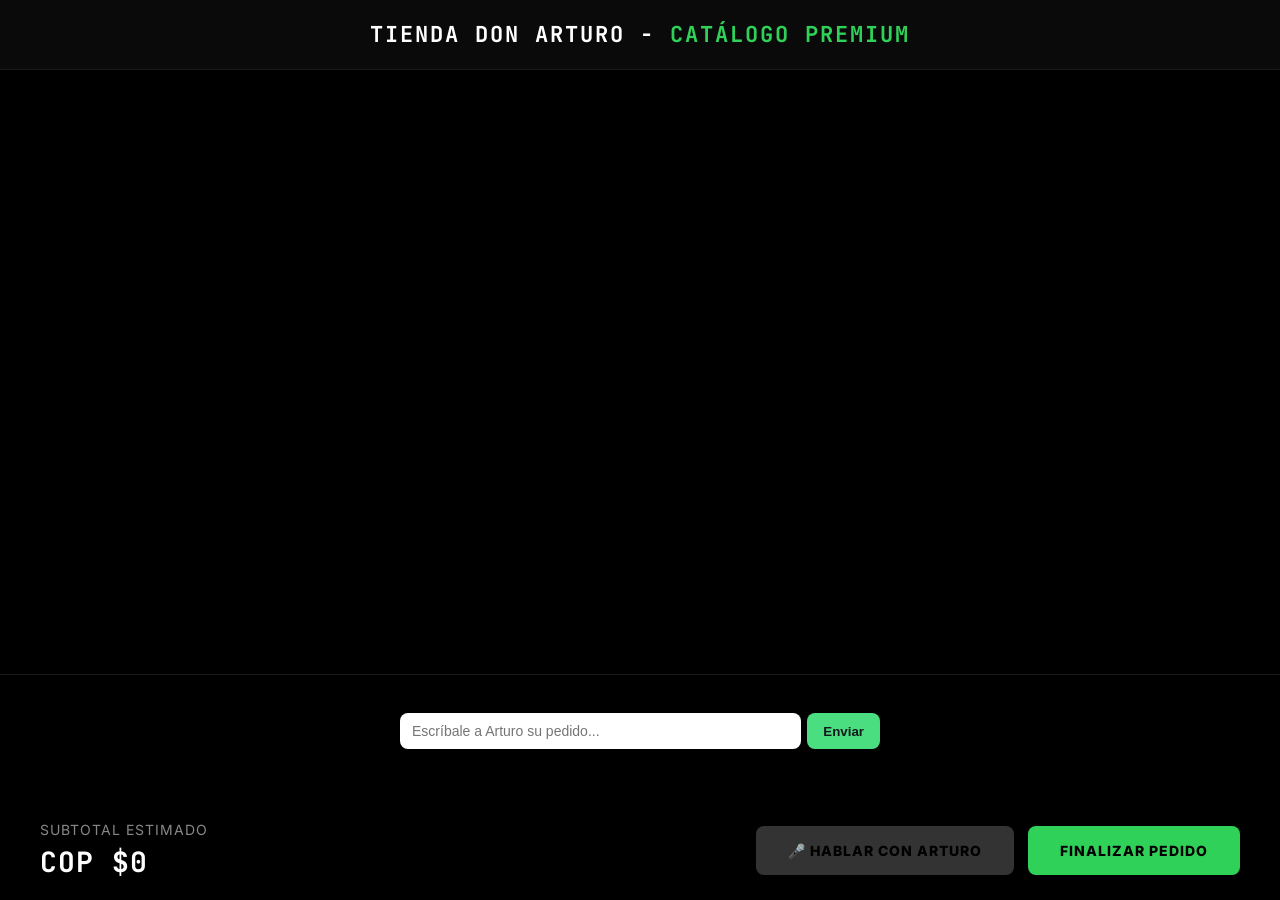
<file: index.html>
<!DOCTYPE html>
<html lang="es">
<head>
    <meta charset="UTF-8">
    <meta name="viewport" content="width=device-width, initial-scale=1.0">
    <title>Tienda Don Arturo - Catálogo Premium</title>
    <link rel="stylesheet" href="style.css">
    <style>
        .selector-cantidad {
            display: flex;
            align-items: center;
            justify-content: center;
            gap: 10px;
            margin-top: 8px;
        }
        .btn-cantidad {
            width: 28px;
            height: 28px;
            border-radius: 50%;
            border: none;
            background: #333;
            color: white;
            font-size: 16px;
            font-weight: bold;
            cursor: pointer;
            display: flex;
            align-items: center;
            justify-content: center;
            line-height: 1;
        }
        .btn-cantidad:hover { background: #555; }
        .btn-cantidad:disabled { background: #ccc; cursor: not-allowed; }
        .cantidad-numero {
            min-width: 20px;
            text-align: center;
            font-weight: bold;
        }
        .producto.seleccionado { border-color: #4ade80; }

        /* NUEVO: espacio extra abajo para que el pie (ahora con la caja de texto) no tape los productos */
        body { padding-bottom: 360px; }

        /* ===== Chat de texto con Arturo (recuperado de la versión anterior) ===== */
        #chat-arturo {
            width: 100%;
            max-width: 480px;
            margin: 0 auto 12px;
            background: rgba(0,0,0,0.35);
            border-radius: 10px;
            padding: 10px;
        }
        #chat-historial {
            max-height: 160px;
            overflow-y: auto;
            display: flex;
            flex-direction: column;
            gap: 6px;
            margin-bottom: 8px;
            padding-right: 4px;
        }
        .msg-chat {
            font-size: 13px;
            padding: 6px 10px;
            border-radius: 8px;
            max-width: 85%;
            line-height: 1.3;
        }
        .msg-cliente {
            align-self: flex-end;
            background: #2563eb;
            color: white;
        }
        .msg-arturo {
            align-self: flex-start;
            background: #333;
            color: #eee;
        }
        #chat-form {
            display: flex;
            gap: 6px;
        }
        #chat-input {
            flex: 1;
            padding: 10px 12px;
            border-radius: 8px;
            border: none;
            font-size: 14px;
        }
        #chat-enviar {
            padding: 10px 16px;
            border-radius: 8px;
            border: none;
            background: #4ade80;
            color: #14181C;
            font-weight: bold;
            cursor: pointer;
        }
        #chat-enviar:disabled { opacity: 0.6; cursor: not-allowed; }
    </style>
</head>
<body>

    <header class="header">
        <h1>Tienda Don Arturo - <span>Catálogo Premium</span></h1>
    </header>

    <main class="catalogo" id="grid"></main>

    <footer class="footer">
        <div class="footer-content" style="flex-direction: column; gap: 8px;">

            <!-- Caja de texto con Arturo (recuperada) -->
            <div id="chat-arturo">
                <div id="chat-historial"></div>
                <form id="chat-form">
                    <input type="text" id="chat-input" placeholder="Escríbale a Arturo su pedido..." autocomplete="off">
                    <button type="submit" id="chat-enviar">Enviar</button>
                </form>
            </div>

            <p id="estado-arturo" style="
                width: 100%;
                text-align: center;
                min-height: 22px;
                margin: 0;
                padding: 6px;
                color: #4ade80;
                font-size: 14px;
                font-style: italic;
                background: rgba(0,0,0,0.3);
                border-radius: 6px;
            "></p>

            <div style="display: flex; justify-content: space-between; align-items: center; width: 100%;">
                <div class="total-box">
                    Subtotal Estimado
                    <span id="total">COP $0</span>
                </div>
                <div>
                    <button class="btn-finalizar" id="btn-voz" style="margin-right: 10px; background: #333;">🎤 Hablar con Arturo</button>
                    <button class="btn-finalizar" id="btn-finalizar">Finalizar Pedido</button>
                </div>
            </div>

        </div>
    </footer>

    <script type="module">
        import { GoogleGenAI, Modality } from "https://esm.sh/@google/genai@1.29.0";

        const grid = document.getElementById('grid');
        const totalTXT = document.getElementById('total');
        const btnFinalizar = document.getElementById('btn-finalizar');
        const btnVoz = document.getElementById('btn-voz');
        const estadoArturo = document.getElementById('estado-arturo');

        // URL del backend de siempre (Apps Script): pedidos, catálogo, etc.
        const URL_BACKEND = 'https://script.google.com/macros/s/AKfycbzDPoeuLQOOKbS_3eblLFcuRUmYr1Wsxjq5pM2tQKUbSNXOCraqe4QrGKp-8q0MZkzmqw/exec';

        // ⚠️ REEMPLAZAR: dirección del sitio nuevo de Netlify (Parte 2 de la guía),
        // una vez que exista. Tiene esta forma:
        // https://NOMBRE-DEL-SITIO.netlify.app/.netlify/functions/arturo-voz-token
        const URL_TOKEN_VOZ = 'https://alodigital-voz-catalogo.netlify.app/.netlify/functions/arturo-voz-token';

        const MODELO_VOZ = 'gemini-3.1-flash-live-preview';

        let totalAcumulado = 0;
        let cantidades = {}; // { id: { producto, cantidad } }

        function recalcularTotal() {
            totalAcumulado = 0;
            Object.values(cantidades).forEach(item => {
                totalAcumulado += item.producto.precio * item.cantidad;
            });
            totalTXT.innerText = `COP $${totalAcumulado.toLocaleString('es-CO')}`;
        }

        function actualizarTarjeta(prod) {
            const cantidadActual = cantidades[prod.id] ? cantidades[prod.id].cantidad : 0;
            const numeroEl = document.getElementById(`cantidad-${prod.id}`);
            const cardEl = document.getElementById(`card-${prod.id}`);
            if (numeroEl) numeroEl.innerText = cantidadActual;
            if (cardEl) cardEl.classList.toggle('seleccionado', cantidadActual > 0);
        }

        function cambiarCantidad(prod, delta) {
            const actual = cantidades[prod.id] ? cantidades[prod.id].cantidad : 0;
            const nueva = Math.max(0, actual + delta);

            if (nueva === 0) {
                delete cantidades[prod.id];
            } else {
                cantidades[prod.id] = { producto: prod, cantidad: nueva };
            }

            actualizarTarjeta(prod);
            recalcularTotal();
        }

        function mostrarProductos(lista) {
            grid.innerHTML = '';
            lista.forEach(prod => {
                const card = document.createElement('div');
                card.className = 'producto';
                card.id = `card-${prod.id}`;

                card.innerHTML = `
                    <div class="indicador"></div>
                    <div class="img-placeholder">
                        <img src="img/${prod.img}" alt="${prod.nombre}" class="img-producto">
                    </div>
                    <h3>${prod.nombre}</h3>
                    <div class="precio">COP $${prod.precio.toLocaleString('es-CO')}</div>
                    <div class="selector-cantidad">
                        <button class="btn-cantidad" data-accion="menos">−</button>
                        <span class="cantidad-numero" id="cantidad-${prod.id}">0</span>
                        <button class="btn-cantidad" data-accion="mas">+</button>
                    </div>
                `;

                card.querySelector('[data-accion="menos"]').onclick = () => cambiarCantidad(prod, -1);
                card.querySelector('[data-accion="mas"]').onclick = () => cambiarCantidad(prod, 1);

                grid.appendChild(card);
            });
        }

        fetch('productos.json')
            .then(response => {
                if (!response.ok) throw new Error('Error al cargar JSON');
                return response.json();
            })
            .then(data => mostrarProductos(data))
            .catch(error => {
                const respaldoFijo = [
                    { "id": 1, "nombre": "Leche Alquería (1 Litro)", "precio": 4900, "img": "prod_01.jpg" },
                    { "id": 2, "nombre": "Pan Tajado Bimbo Grande", "precio": 9200, "img": "prod_02.jpg" },
                    { "id": 3, "nombre": "Chocolatinas Surtidas", "precio": 3500, "img": "prod_03.jpg" },
                    { "id": 4, "nombre": "Azúcar Manuelita (1 Kg)", "precio": 4200, "img": "prod_04.jpg" },
                    { "id": 5, "nombre": "Café Sello Rojo (250g)", "precio": 6800, "img": "prod_05.jpg" },
                    { "id": 6, "nombre": "Aceite Premier (1.000 ml)", "precio": 12800, "img": "prod_06.jpg" }
                ];
                mostrarProductos(respaldoFijo);
            });

        // ===================================================================
        // CHAT DE TEXTO CON ARTURO (recuperado de la versión anterior, sin cambios)
        // ===================================================================
        const chatForm = document.getElementById('chat-form');
        const chatInput = document.getElementById('chat-input');
        const chatEnviar = document.getElementById('chat-enviar');
        const chatHistorial = document.getElementById('chat-historial');

        let conversacionArturo = [];
        let temporizadorLimpieza = null;

        // Deja la caja limpia para el siguiente pedido
        function limpiarChat() {
            if (temporizadorLimpieza) {
                clearTimeout(temporizadorLimpieza);
                temporizadorLimpieza = null;
            }
            chatHistorial.innerHTML = '';
        }

        function agregarMensajeChat(texto, esCliente) {
            const div = document.createElement('div');
            div.className = 'msg-chat ' + (esCliente ? 'msg-cliente' : 'msg-arturo');
            div.innerText = texto;
            chatHistorial.appendChild(div);
            chatHistorial.scrollTop = chatHistorial.scrollHeight;
        }

        chatForm.addEventListener('submit', function(e) {
            e.preventDefault();
            const texto = chatInput.value.trim();
            if (!texto) return;

            // Si el pedido anterior ya terminó, empezar con la caja limpia
            if (temporizadorLimpieza) limpiarChat();

            agregarMensajeChat(texto, true);
            chatInput.value = '';
            chatInput.disabled = true;
            chatEnviar.disabled = true;

            const params = new URLSearchParams({
                accion: 'hablarConArturo',
                texto: texto,
                historial: JSON.stringify(conversacionArturo)
            });

            fetch(URL_BACKEND + '?' + params.toString())
            .then(response => response.json())
            .then(data => {
                if (data.status === "success") {
                    conversacionArturo = data.historial;
                    agregarMensajeChat(data.respuesta, false);

                    if (data.terminado) {
                        agregarMensajeChat(`✅ Pedido #${data.pedido_id} confirmado.`, false);
                        conversacionArturo = [];
                        // Se deja ver la confirmación 8 segundos y luego se limpia la caja
                        temporizadorLimpieza = setTimeout(limpiarChat, 8000);
                    }
                } else {
                    agregarMensajeChat("⚠️ " + (data.message || "No pude entender, intente de nuevo."), false);
                }
            })
            .catch(error => {
                agregarMensajeChat("❌ No se pudo conectar. Intente de nuevo.", false);
            })
            .finally(() => {
                chatInput.disabled = false;
                chatEnviar.disabled = false;
                chatInput.focus();
            });
        });

        // ===================================================================
        // VOZ EN TIEMPO REAL DE DON ARTURO
        // ===================================================================
        // Igual que en la Asesora de la página web: se pide un permiso
        // temporal, el navegador se conecta directo a Gemini, capta el
        // micrófono y reproduce la voz de Arturo sin cortes.
        //
        // La diferencia importante: aquí Arturo puede "avisar" (con una
        // herramienta llamada registrar_pedido) el momento exacto en que ya
        // tiene todo lo necesario. Cuando eso pasa, el navegador es quien de
        // verdad llama al Apps Script para dejar el pedido guardado — la
        // conversación de voz, por sí sola, nunca guarda nada.

        let sesionVoz = null;
        let audioContext = null;
        let procesadorAudio = null;
        let streamMicrofono = null;
        let playbackContext = null;
        let colaReproduccion = 0;
        let pedidoYaRegistrado = false;
        let timeoutConexion = null;
        let vozActiva = false;   // true solo mientras hay una llamada abierta con Arturo
        let idLlamada = 0;       // número de la llamada actual; sirve para ignorar restos de llamadas anteriores

        const DURACION_FADE = 0.004; // 4 milisegundos, evita "clics" entre fragmentos

        function float32APcm16Base64(buffer) {
            const pcm16 = new Int16Array(buffer.length);
            for (let i = 0; i < buffer.length; i++) {
                const s = Math.max(-1, Math.min(1, buffer[i]));
                pcm16[i] = s < 0 ? s * 0x8000 : s * 0x7fff;
            }
            let binario = '';
            const bytes = new Uint8Array(pcm16.buffer);
            for (let i = 0; i < bytes.length; i++) binario += String.fromCharCode(bytes[i]);
            return btoa(binario);
        }

        function reproducirFragmento(base64Audio) {
            if (!playbackContext) {
                playbackContext = new AudioContext({ sampleRate: 24000 });
                colaReproduccion = playbackContext.currentTime + 0.05;
            }
            if (playbackContext.state === 'suspended') playbackContext.resume();

            const binario = atob(base64Audio);
            const bytes = new Uint8Array(binario.length);
            for (let i = 0; i < binario.length; i++) bytes[i] = binario.charCodeAt(i);
            const pcm16 = new Int16Array(bytes.buffer);

            const audioBuffer = playbackContext.createBuffer(1, pcm16.length, 24000);
            const canal = audioBuffer.getChannelData(0);
            for (let i = 0; i < pcm16.length; i++) canal[i] = pcm16[i] / 32768;

            const fuente = playbackContext.createBufferSource();
            fuente.buffer = audioBuffer;

            const ganancia = playbackContext.createGain();
            fuente.connect(ganancia);
            ganancia.connect(playbackContext.destination);

            const inicio = Math.max(colaReproduccion, playbackContext.currentTime + 0.01);
            const duracion = audioBuffer.duration;
            const fin = inicio + duracion;

            ganancia.gain.setValueAtTime(0, inicio);
            ganancia.gain.linearRampToValueAtTime(1, inicio + DURACION_FADE);
            ganancia.gain.setValueAtTime(1, Math.max(inicio + DURACION_FADE, fin - DURACION_FADE));
            ganancia.gain.linearRampToValueAtTime(0, fin);

            fuente.start(inicio);
            colaReproduccion = fin;

            estadoArturo.innerText = '🗣️ Arturo está hablando...';
        }

        // Esta es la función que realmente deja el pedido guardado. Se llama
        // SOLO cuando Arturo avisa (con su herramienta) que ya tiene todo.
        async function registrarPedidoDesdeVoz(argumentos) {
            const params = new URLSearchParams({
                accion: 'crearPedido',
                direccion: argumentos.direccion || 'No especificada',
                pedido: argumentos.pedido || '',
                pago: argumentos.pago || 'No especificado',
                total: argumentos.total || 0,
                origen: 'Voz - Catálogo (en vivo)',
                estado: 'Recibido',
                notas: argumentos.notas || ''
            });

            const respuesta = await fetch(URL_BACKEND + '?' + params.toString());
            const datos = await respuesta.json();

            if (datos.status === 'success') {
                pedidoYaRegistrado = true;
                estadoArturo.innerText = `✅ Pedido #${datos.id} confirmado — Total: $${Number(argumentos.total || 0).toLocaleString('es-CO')} COP`;
                return { resultado: 'ok', pedido_id: datos.id };
            } else {
                return { resultado: 'error', mensaje: datos.message || 'No se pudo registrar el pedido' };
            }
        }

        async function iniciarVoz() {
            // Por seguridad, primero se cierra cualquier resto de una
            // llamada anterior que no se haya colgado bien.
            detenerVoz();
            const miId = ++idLlamada;

            btnVoz.disabled = true;
            btnVoz.innerText = '🎤 Conectando...';
            estadoArturo.innerText = 'Conectando con Arturo...';
            pedidoYaRegistrado = false;

            // Si en 15 segundos no se logró conectar, se avisa y se deja
            // el botón listo para intentar de nuevo, en vez de quedar
            // pegado en "Conectando..." para siempre.
            timeoutConexion = setTimeout(() => {
                if (miId !== idLlamada) return;
                estadoArturo.innerText = '⚠️ No se pudo conectar. Revise su internet e intente de nuevo.';
                detenerVoz();
            }, 15000);

            try {
                // 1. Pedir el permiso temporal al sitio nuevo de Netlify
                const respuestaToken = await fetch(URL_TOKEN_VOZ);
                const datosToken = await respuestaToken.json();
                if (!datosToken || datosToken.status !== 'success') {
                    throw new Error('sin_token');
                }

                // 2. Conexión directa navegador → Gemini, usando ese permiso
                const ai = new GoogleGenAI({ apiKey: datosToken.token });
                const sesionNueva = await ai.live.connect({
                    model: MODELO_VOZ,
                    config: { responseModalities: [Modality.AUDIO] },
                    callbacks: {
                        onopen: () => {
                            if (miId !== idLlamada) return;
                            vozActiva = true;
                            if (timeoutConexion) {
                                clearTimeout(timeoutConexion);
                                timeoutConexion = null;
                            }
                            estadoArturo.innerText = '🎤 Escuchando... hable con confianza';
                            btnVoz.disabled = false;
                            btnVoz.innerText = '🔴 Terminar';
                        },
                        onmessage: async (mensaje) => {
                            if (miId !== idLlamada) return;
                            const partes = mensaje?.serverContent?.modelTurn?.parts || [];
                            for (const parte of partes) {
                                if (parte.inlineData?.data) {
                                    reproducirFragmento(parte.inlineData.data);
                                }
                            }

                            const llamadas = mensaje?.toolCall?.functionCalls || [];
                            for (const llamada of llamadas) {
                                if (llamada.name === 'registrar_pedido' && !pedidoYaRegistrado) {
                                    const resultado = await registrarPedidoDesdeVoz(llamada.args || {});
                                    sesionVoz?.sendToolResponse?.({
                                        functionResponses: [
                                            { id: llamada.id, name: llamada.name, response: resultado }
                                        ]
                                    });
                                }
                            }
                        },
                        onerror: () => {
                            if (miId !== idLlamada) return;
                            estadoArturo.innerText = '⚠️ Se perdió la conexión con Arturo. Intente de nuevo.';
                            detenerVoz();
                        },
                        onclose: () => {
                            if (miId !== idLlamada) return;
                            vozActiva = false;
                            if (!pedidoYaRegistrado) {
                                estadoArturo.innerText = '';
                            }
                            btnVoz.disabled = false;
                            btnVoz.innerText = '🎤 Hablar con Arturo';
                        },
                    },
                });

                if (miId !== idLlamada) {
                    try { sesionNueva.close(); } catch (e) {}
                    return;
                }
                sesionVoz = sesionNueva;

                // 3. Micrófono: pide permiso y empieza a mandar audio en vivo
                const stream = await navigator.mediaDevices.getUserMedia({ audio: true });
                if (miId !== idLlamada) {
                    stream.getTracks().forEach(t => t.stop());
                    return;
                }
                streamMicrofono = stream;

                audioContext = new AudioContext({ sampleRate: 16000 });
                const fuente = audioContext.createMediaStreamSource(stream);
                procesadorAudio = audioContext.createScriptProcessor(4096, 1, 1);

                procesadorAudio.onaudioprocess = (evento) => {
                    const datos = evento.inputBuffer.getChannelData(0);
                    const base64 = float32APcm16Base64(datos);
                    sesionVoz?.sendRealtimeInput?.({
                        audio: { data: base64, mimeType: 'audio/pcm;rate=16000' },
                    });
                };

                fuente.connect(procesadorAudio);
                procesadorAudio.connect(audioContext.destination);

            } catch (error) {
                if (miId !== idLlamada) return;
                if (timeoutConexion) {
                    clearTimeout(timeoutConexion);
                    timeoutConexion = null;
                }
                estadoArturo.innerText = '⚠️ No se pudo activar la voz. Revise el permiso del micrófono e intente de nuevo.';
                btnVoz.disabled = false;
                btnVoz.innerText = '🎤 Hablar con Arturo';
            }
        }

        function detenerVoz() {
            vozActiva = false;
            idLlamada++;   // cualquier aviso tardío de la llamada anterior se ignora
            if (timeoutConexion) {
                clearTimeout(timeoutConexion);
                timeoutConexion = null;
            }
            try { procesadorAudio?.disconnect(); } catch (e) {}
            try { if (audioContext && audioContext.state !== 'closed') audioContext.close(); } catch (e) {}
            try { streamMicrofono?.getTracks().forEach(t => t.stop()); } catch (e) {}
            try { sesionVoz?.close?.(); } catch (e) {}
            try { if (playbackContext && playbackContext.state !== 'closed') playbackContext.close(); } catch (e) {}

            // Se limpian todas las referencias para que la próxima vez que
            // se toque "Hablar con Arturo" empiece siempre desde cero, sin
            // arrastrar nada de la llamada anterior.
            sesionVoz = null;
            audioContext = null;
            procesadorAudio = null;
            streamMicrofono = null;
            playbackContext = null;
            colaReproduccion = 0;

            btnVoz.disabled = false;
            btnVoz.innerText = '🎤 Hablar con Arturo';
        }

        btnVoz.onclick = function() {
            if (vozActiva) {
                detenerVoz();
            } else {
                iniciarVoz();
            }
        };

        // ===== FINALIZAR PEDIDO MANUAL (con los botones +/-, sin voz) =====
        btnFinalizar.onclick = function() {
            const itemsSeleccionados = Object.values(cantidades);

            if (itemsSeleccionados.length === 0) {
                alert("Use los botones + y − para elegir productos, o hable con Arturo por voz o por el chat.\n\nSi ya habló con Arturo y confirmó su pedido, no necesita presionar este botón — ya quedó registrado.");
                return;
            }

            const direccion = prompt("Ingrese la dirección de entrega:");
            if (!direccion) {
                alert("Debe ingresar una dirección para continuar.");
                return;
            }

            const observaciones = prompt("Observaciones (opcional): ej. sin bolsa, tocar el timbre, cambiar marca...") || "";

            let formaPago = prompt("¿Cómo desea pagar? Escriba: Efectivo, Nequi, Daviplata o Tarjeta");
            if (!formaPago) {
                formaPago = "No especificado";
            }

            const nombresPedido = itemsSeleccionados
                .map(item => `${item.producto.nombre} x${item.cantidad}`)
                .join(", ");

            // Recuperado de la versión anterior: detalle por producto para la hoja Detalle
            const itemsParaDetalle = itemsSeleccionados.map(item => ({
                producto: item.producto.nombre,
                cantidad: item.cantidad,
                precio_unitario: item.producto.precio
            }));

            const params = new URLSearchParams({
                accion: 'crearPedido',
                fecha: new Date().toLocaleString(),
                direccion: direccion,
                pedido: nombresPedido,
                total: totalAcumulado,
                origen: 'Web Catálogo',
                pago: formaPago,
                notas: observaciones,
                estado: 'Recibido',
                items: JSON.stringify(itemsParaDetalle)
            });

            btnFinalizar.disabled = true;
            btnFinalizar.innerText = "Enviando...";

            fetch(URL_BACKEND + '?' + params.toString())
            .then(response => response.json())
            .then(data => {
                if (data.status === "success") {
                    alert(`¡Pedido #${data.id} registrado correctamente!\nTotal: $${totalAcumulado.toLocaleString('es-CO')} COP.`);
                    cantidades = {};
                    recalcularTotal();
                    document.querySelectorAll('.producto').forEach(card => {
                        card.classList.remove('seleccionado');
                        const numeroEl = card.querySelector('.cantidad-numero');
                        if (numeroEl) numeroEl.innerText = '0';
                    });
                } else {
                    alert("Error al registrar el pedido: " + data.message);
                }
            })
            .catch(error => {
                alert("No se pudo conectar con el servidor. Intente nuevamente.");
            })
            .finally(() => {
                btnFinalizar.disabled = false;
                btnFinalizar.innerText = "Finalizar Pedido";
            });
        };
    </script>
</body>
</html>
</file>
<file: style.css>
/* Tipografía y Reseteo */
@import url('https://fonts.googleapis.com/css2?family=JetBrains+Mono:wght@400;700&family=Inter:wght@400;600;800&display=swap');

:root {
    --accent-green: #30D158;
    --accent-green-glow: rgba(48, 209, 88, 0.3);
    --accent-orange: #FF9F0A;
    --bg-base: #000000;
    --bg-surface: #0d0d0d;
    --bg-elevated: #1a1a1a;
    --border: #1a1a1a;
    --text-secondary: #888;
}

body {
    background-color: var(--bg-base);
    color: #ffffff;
    font-family: 'Inter', sans-serif;
    margin: 0;
    padding: 0;
    padding-bottom: 340px; /* respaldo si el JS no llega a correr aún; se ajusta solo después */
}

/* Encabezado */
.header {
    border-bottom: 1px solid var(--border);
    padding: 20px;
    text-align: center;
    background-color: #0a0a0a;
    position: sticky;
    top: 0;
    z-index: 100;
}

.header h1 {
    font-family: 'JetBrains Mono', monospace;
    font-size: 22px;
    margin: 0;
    color: #ffffff;
    letter-spacing: 2px;
    text-transform: uppercase;
}

.header h1 span {
    color: var(--accent-green);
}

/* Instrucción breve para el cliente */
.instrucciones {
    max-width: 720px;
    margin: 14px auto 4px;
    padding: 10px 18px;
    text-align: center;
    font-size: 13.5px;
    line-height: 1.5;
    color: #cfcfcf;
    background-color: #0a0a0a;
    border: 1px solid var(--border);
    border-radius: 999px;
}
.instrucciones strong {
    color: var(--accent-green);
}

/* Cuadrícula del Catálogo */
.catalogo {
    display: grid;
    grid-template-columns: repeat(auto-fill, minmax(220px, 1fr));
    gap: 20px;
    max-width: 1200px;
    margin: 30px auto;
    padding: 0 20px;
}

/* Tarjetas de Producto */
.producto {
    background-color: var(--bg-surface);
    border: 1px solid #222;
    border-radius: 12px;
    padding: 16px;
    cursor: pointer;
    position: relative;
    transition: all 0.3s ease;
    display: flex;
    flex-direction: column;
    overflow: hidden;
}

/* Estado Inicial — fotos siempre a color real, nunca en gris */
.producto .img-placeholder {
    width: 100%;
    height: 160px;
    background-color: var(--bg-elevated);
    border-radius: 8px;
    margin-bottom: 15px;
    transition: all 0.3s ease;
    overflow: hidden;
}

/* NUEVA CLASE PARA IMAGENES */
.img-producto {
    width: 100%;
    height: 100%;
    object-fit: cover;
    display: block;
}

.producto h3 {
    font-size: 14px;
    margin: 0 0 10px 0;
    color: #aaa;
    flex-grow: 1;
    line-height: 1.4;
    transition: color 0.3s ease;
}

.producto .precio {
    font-family: 'JetBrains Mono', monospace;
    font-size: 16px;
    color: #777;
    transition: color 0.3s ease;
}

/* Indicador apagado */
.indicador {
    position: absolute;
    top: 24px;
    right: 24px;
    width: 8px;
    height: 8px;
    background-color: #333;
    border-radius: 50%;
    transition: all 0.3s ease;
}

/* ESTADO ACTIVADO */
.producto.seleccionado {
    border-color: var(--accent-green);
    box-shadow: 0 0 20px var(--accent-green-glow);
    background-color: #0a180f;
    transform: translateY(-2px);
}

.producto.seleccionado .img-placeholder {
    background-color: #0a180f;
    border: 1px solid rgba(48, 209, 88, 0.3);
}

.producto.seleccionado h3 {
    color: #ffffff;
    font-weight: 600;
}

.producto.seleccionado .precio {
    color: var(--accent-green);
    font-weight: bold;
}

.producto.seleccionado .indicador {
    background-color: var(--accent-green);
    box-shadow: 0 0 10px var(--accent-green), 0 0 20px var(--accent-green);
}

/* Footer */
.footer {
    position: fixed;
    bottom: 0;
    left: 0;
    width: 100%;
    background-color: var(--bg-base);
    border-top: 1px solid var(--border);
    padding: 20px;
    box-sizing: border-box;
    display: flex;
    justify-content: space-between;
    align-items: center;
    z-index: 1000;
    box-shadow: 0 -10px 30px rgba(0,0,0,0.8);
}

.footer-content {
    max-width: 1200px;
    width: 100%;
    margin: 0 auto;
    display: flex;
    justify-content: space-between;
    align-items: center;
}

.total-box {
    font-size: 14px;
    color: var(--text-secondary);
    text-transform: uppercase;
    letter-spacing: 1px;
}

.total-box span {
    display: block;
    font-family: 'JetBrains Mono', monospace;
    color: #ffffff;
    font-size: 28px;
    font-weight: bold;
    margin-top: 5px;
}

.btn-finalizar {
    background-color: var(--accent-green);
    color: #000000;
    border: none;
    padding: 16px 32px;
    font-family: 'Inter', sans-serif;
    font-weight: 800;
    font-size: 14px;
    border-radius: 8px;
    cursor: pointer;
    text-transform: uppercase;
    letter-spacing: 1px;
    transition: all 0.2s ease;
}

.btn-finalizar:hover {
    background-color: #ffffff;
    box-shadow: 0 0 15px rgba(255, 255, 255, 0.5);
}
</file>
